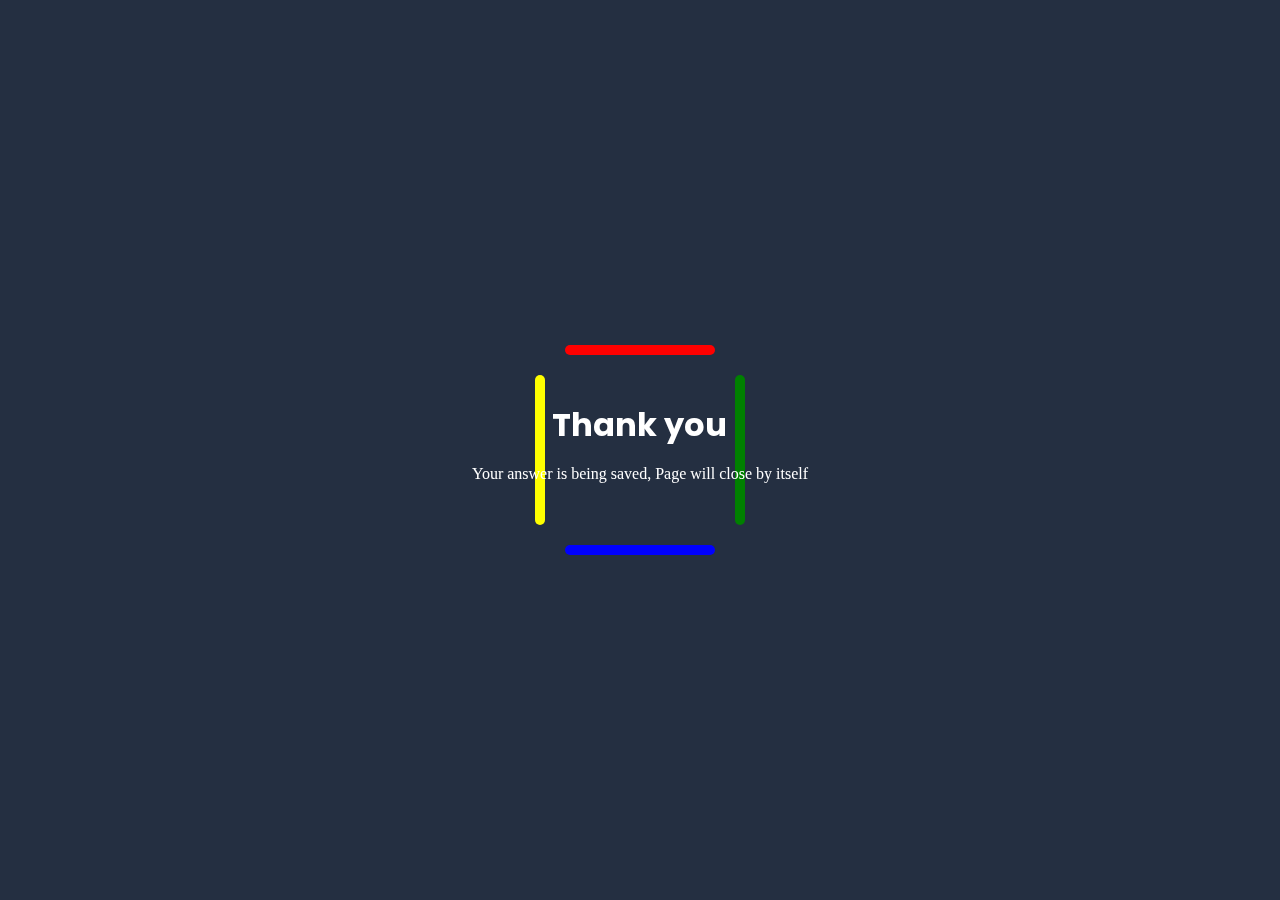
<file: thankyou.html>
<!DOCTYPE html>
<html lang="en">
<head>
    <meta charset="UTF-8">
    <meta http-equiv="X-UA-Compatible" content="IE=edge">
    <meta name="viewport" content="width=device-width, initial-scale=1.0">
    <link rel="stylesheet" href="thank.css">
    <link rel="stylesheet" href="variables.css">
    <link rel="preconnect" href="https://fonts.googleapis.com">
    <link rel="preconnect" href="https://fonts.gstatic.com" crossorigin>
    <link href="https://fonts.googleapis.com/css2?family=Poppins&display=swap" rel="stylesheet">
    <title>Thank you</title>
</head>
<body>
    <div class="h1">
        <h1>Thank you</h1>
        <p>Your answer is being saved, Page will close by itself</p>
    </div>
    <div class="container">
    <div class="animation">
        <div class="line red"></div>
        <div class="Verticle">
            <div class="lineV yellow"></div>
            <div class="lineV green"></div>
        </div>
        <div class="line blue"></div>
    </div>
</div>

<script>
    setTimeout(closePage => {
        window.close();
    }, 4000);
</script>

</body>
</html>
</file>
<file: thank.css>
* {
    box-sizing: border-box;
}

body {
    margin: 0;
    padding: 0;
    overflow: hidden;
    width: 100vw;
    height: 100vh;

    background-color: var(--background);
}

.h1 {
    /*display: flex;
    width: 100%;
    height: 100%;
    color: white;
    align-content: center;
    align-items: center;
    justify-content: center;
    flex-wrap: nowrap;
    flex-direction: column;*/
    color:white;
    position: fixed;
    top: 50%;
    left: 50%;
    transform: translate(-50%, -50%);
    z-index: 5;

}
h1 {
    font-family: 'Poppins', sans-serif;
    text-align: center;
    margin: auto;
}
.container {
    position: fixed;
    top: 50%;
    left: 50%;
    /* bring your own prefixes */
    transform: translate(-50%, -50%);
}
.animation {
    z-index: -1;
    -webkit-animation:spin 4s linear infinite;
    -moz-animation:spin 4s linear infinite;
    animation:spin 4s linear infinite;
}
.Verticle {
    display: Flex;
}
.line {
    width: 150px;
    height: 10px;
    border-radius: 5px;
}
.lineV{
    width: 10px;
    height: 150px;
    border-radius: 5px;
}
.red {
    background-color: red;
    margin-left: 30px;
    margin-bottom: 20px;
}
.yellow {
    background-color: yellow;
    margin-right: 95px;
}
.green {
    background-color: green;
    margin-left: 95px;
}
.blue {
    background-color: blue;
    margin-left: 30px;
    margin-top: 20px;
}



@-moz-keyframes spin { 100% { -moz-transform: rotate(360deg); } }
@-webkit-keyframes spin { 100% { -webkit-transform: rotate(360deg); } }
@keyframes spin { 100% { -webkit-transform: rotate(360deg); transform:rotate(360deg); } }
</file>
<file: variables.css>
:root {
  --background: #242F41;
  --backgroundText: #151C28;
  --main-bag-color: rgb(255,255,255);
    --main-bag-color-grad: radial-gradient(circle, rgba(255,255,255,1) 16%, rgba(200,200,200,1) 79%, rgba(153,153,153,1) 94%);
  --font_color1: #fff;
  --font_color2: rgb(0, 0, 0); 
  --font_fam: 'Poppins', sans-serif;;  
}
.highContrast {
  --background: rgb(156, 156, 156);
  --backgroundText: rgba(255, 255, 255, 0.667);
  --font_color1: rgb(0, 0, 0);
  --font_color2: black; 
  --font_fam: 'Poppins', sans-serif;;  
}
</file>
